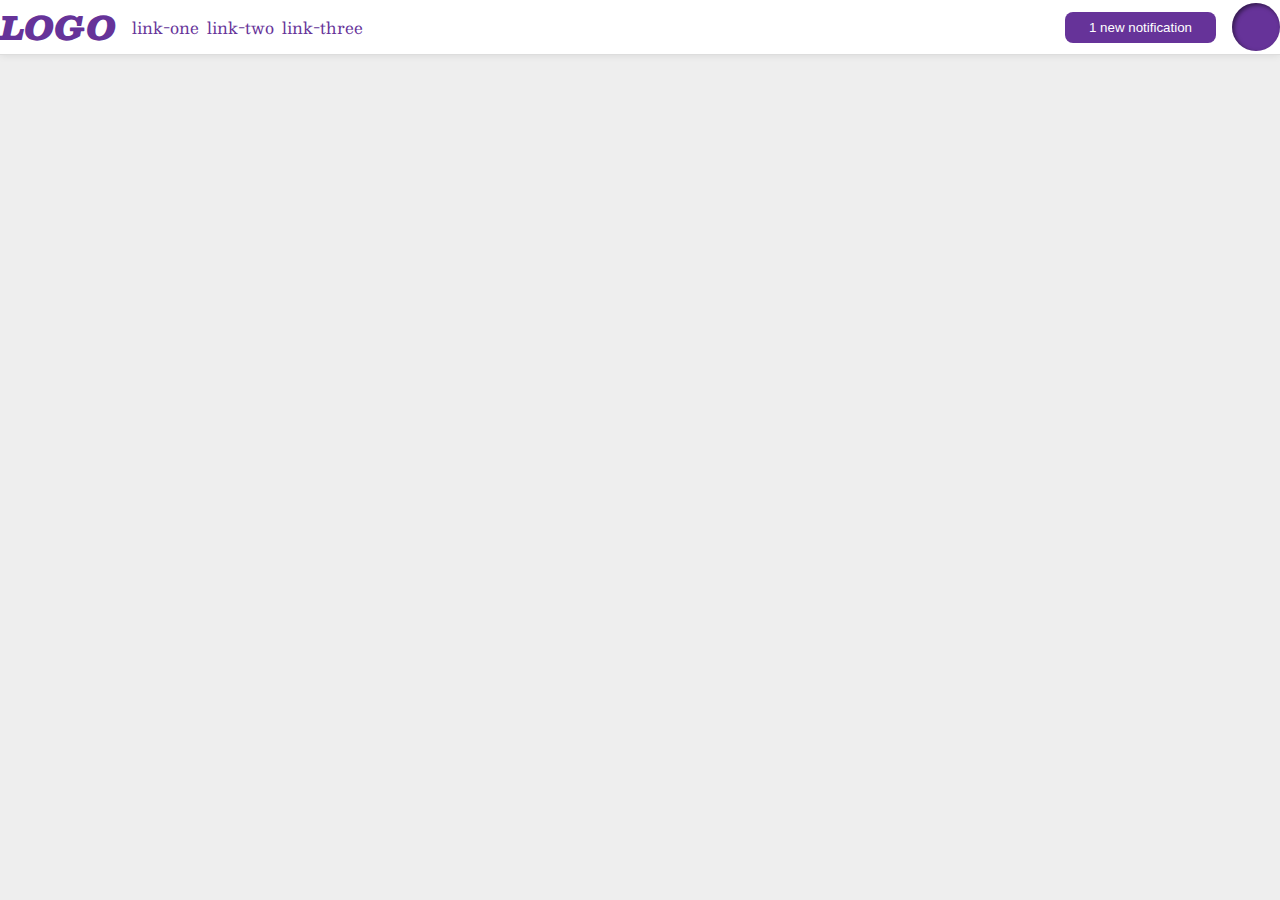
<file: flex/03-flex-header-2/index.html>
<!DOCTYPE html>
<html lang="en">
  <head>
    <meta charset="UTF-8">
    <meta http-equiv="X-UA-Compatible" content="IE=edge">
    <meta name="viewport" content="width=device-width, initial-scale=1.0">
    <title>Flex Header 2</title>
    <link rel="stylesheet" href="style.css">
  </head>
  <body>
    <div class="header">
    <div class="left"> 
      <div class="logo">
        LOGO
      </div>
      <ul class="links">
        <li><a href="https://google.com">link-one</a></li>
        <li><a href="https://google.com">link-two</a></li>
        <li><a href="https://google.com">link-three</a></li>
      </ul>
    </div>   
    <div class="right">
      <button class="notifications">
        1 new notification
      </button>
      <div class="profile-image"></div>
    </div>    
    </div>
  </body>
</html>
</file>
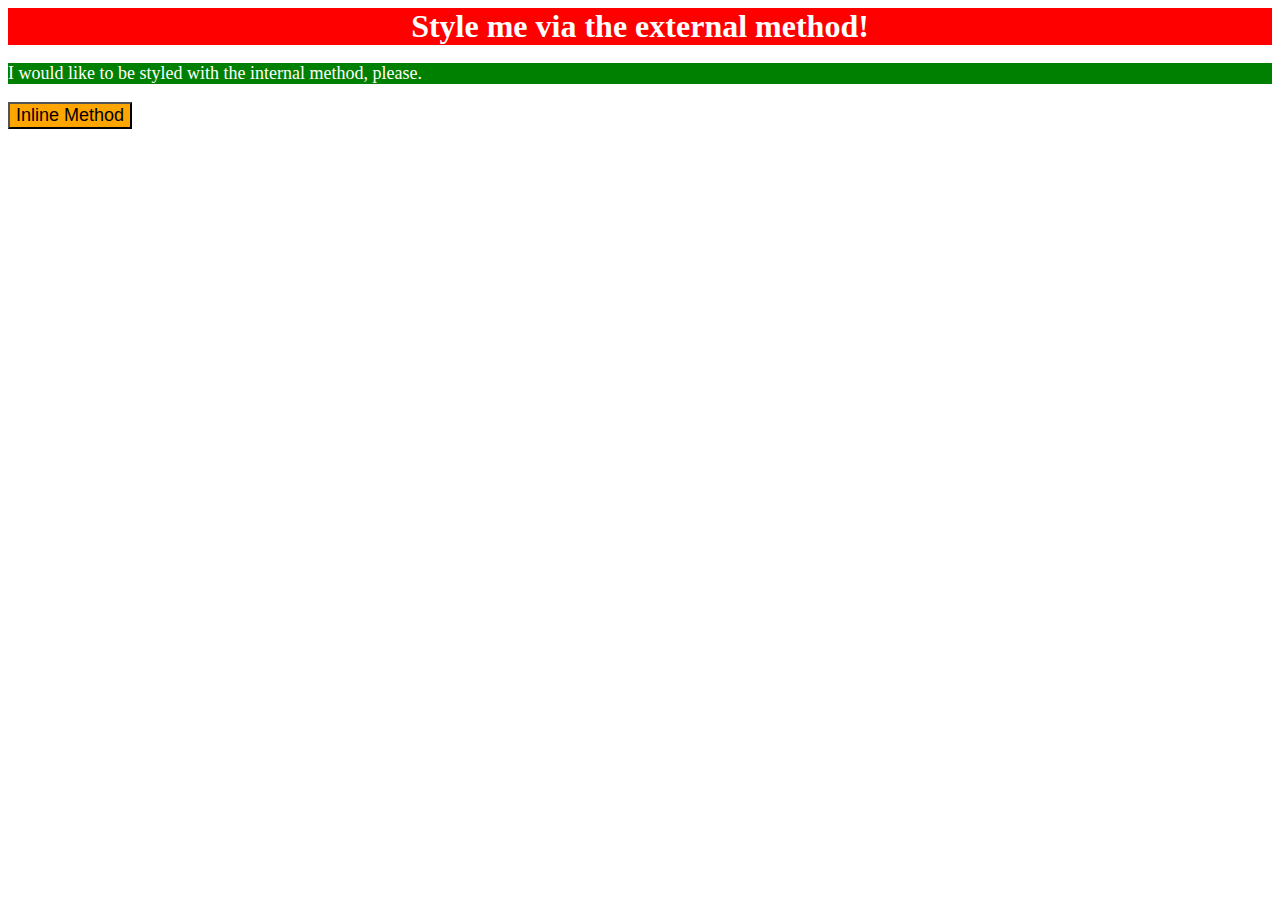
<file: foundations/01-css-methods/index.html>
<!DOCTYPE html>
<html lang="en">
  <head>
    <link rel="stylesheet" href="styles.css"
    <meta charset="UTF-8">
    <meta http-equiv="X-UA-Compatible" content="IE=edge">
    <meta name="viewport" content="width=device-width, initial-scale=1.0">
    <title>Methods for Adding CSS</title>
  </head>
  <body>
    <div>Style me via the external method!</div>
    <p>I would like to be styled with the internal method, please.</p>
    <style>
      p {
        color: white;
        background-color: green;
        font-size: 18px;
      }
    </style>
    <button style="background-color: orange; font-size: 18px;">Inline Method</button>
  </body>
</html>
</file>
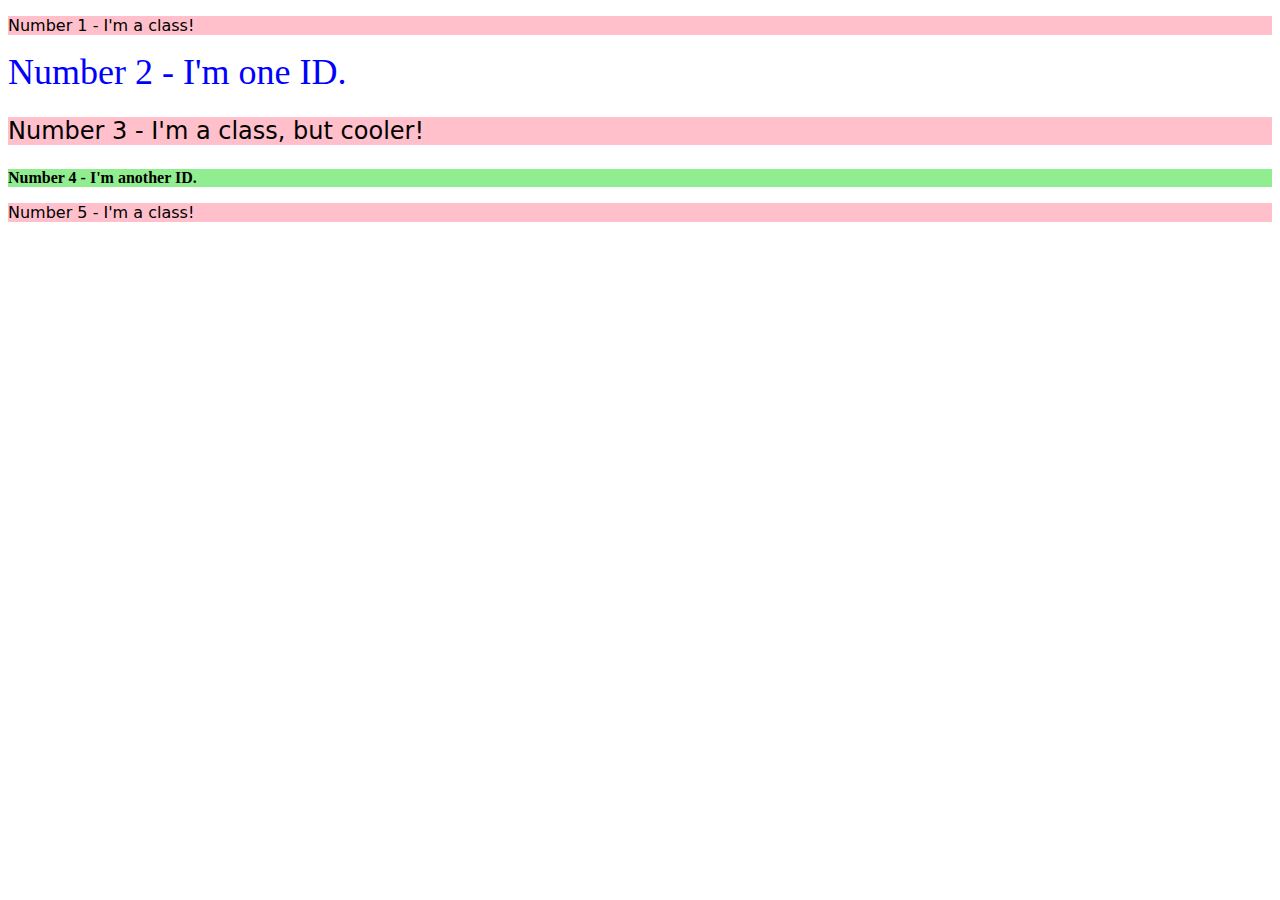
<file: foundations/02-class-id-selectors/index.html>
<!DOCTYPE html>
<html lang="en">
  <head>
    <meta charset="UTF-8">
    <meta http-equiv="X-UA-Compatible" content="IE=edge">
    <meta name="viewport" content="width=device-width, initial-scale=1.0">
    <title>Class and ID Selectors</title>
    <link rel="stylesheet" href="style.css">
  </head>
  <body>
    <p class="class1">Number 1 - I'm a class!</p>
    <div id="id1">Number 2 - I'm one ID.</div>
    <p class="class2">Number 3 - I'm a class, but cooler!</p>
    <div id="id2">Number 4 - I'm another ID.</div>
    <p class="class1">Number 5 - I'm a class!</p>
  </body>
</html>
</file>
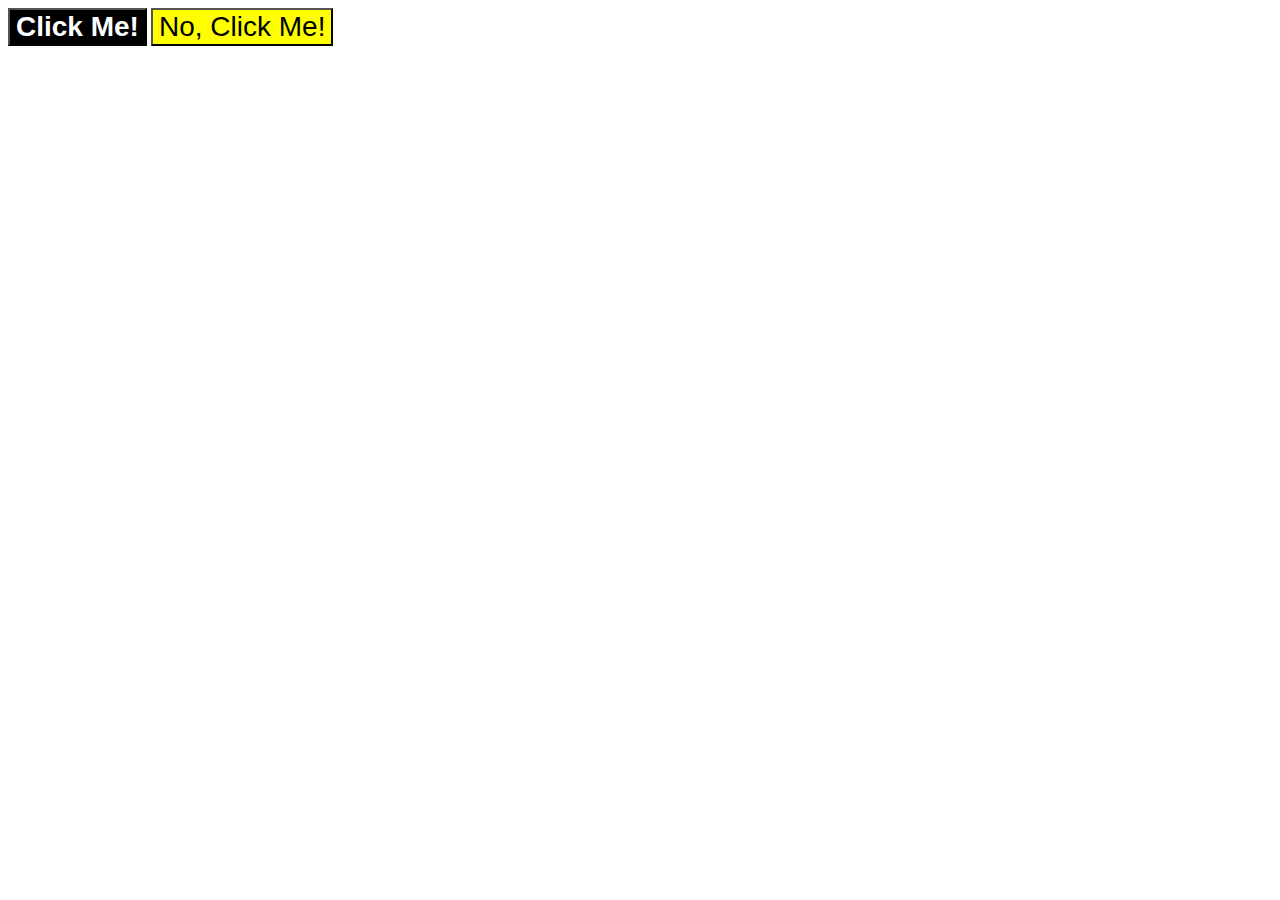
<file: foundations/03-grouping-selectors/index.html>
<!DOCTYPE html>
<html lang="en">
  <head>
    <meta charset="UTF-8">
    <meta http-equiv="X-UA-Compatible" content="IE=edge">
    <meta name="viewport" content="width=device-width, initial-scale=1.0">
    <title>Grouping Selectors</title>
    <link rel="stylesheet" href="style.css">
  </head>
  <body>
    <button class="button1">Click Me!</button>
    <button class="button2">No, Click Me!</button>
  </body>
</html>
</file>
<file: flex/03-flex-header-2/style.css>
/* this is some magical font-importing.  
you'll learn about it later. */
@import url('https://fonts.googleapis.com/css2?family=Besley:ital,wght@0,400;1,900&display=swap');

body {
  margin: 0;
  background: #eee;
  font-family: Besley, serif;
}

.header {
  background: white;
  border-bottom: 1px solid #ddd;
  box-shadow: 0 0 8px rgba(0,0,0,.1);
  display: flex;
  align-items: center;
  justify-content: space-between;
}

.profile-image {
  background: rebeccapurple;
  box-shadow: inset 2px 2px 4px rgba(0,0,0,.5);
  border-radius: 50%;
  width: 48px;
  height: 48px;
}

.logo {
  color: rebeccapurple;
  font-size: 32px;
  font-weight: 900;
  font-style: italic;
}

button {
  border: none;
  border-radius: 8px;
  background: rebeccapurple;
  color: white;
  padding: 8px 24px;
  display: flex;
}

a {
  /* this removes the line under our links */
  text-decoration: none;
  color: rebeccapurple;
}

ul {
  list-style-type: none;
  display: flex;
  gap: 8px;
  margin: 0px;
  padding: 0px;
}

.left, .right {
  display: flex;
  align-items: center;
  gap: 16px;
</file>
<file: foundations/01-css-methods/styles.css>
div {
    color: white;
    background-color: red;
    font-size: 32px;
    font-weight: bold;
    text-align: center;
}
</file>
<file: foundations/02-class-id-selectors/style.css>
.class1, .class2 {
    background-color: pink;
    font-family: Verdana, DejaVu Sans, sans-serif;
}
#id1 {
    color: blue;
    font-size: 36px;
}
.class2 {
    font-size: 24px;
}
#id2 {
    background-color: lightgreen;
    font-size: 24;
    font-weight: bold;
}
</file>
<file: foundations/03-grouping-selectors/style.css>
.button1, .button2 {
    font-size: 28px;
    font-family: Helvetica, Times, sans-serif;
}
.button1 {
    background-color: black;
    color: white;
    font-weight: bold;
}
.button2 {
    background-color: yellow;
}
</file>
